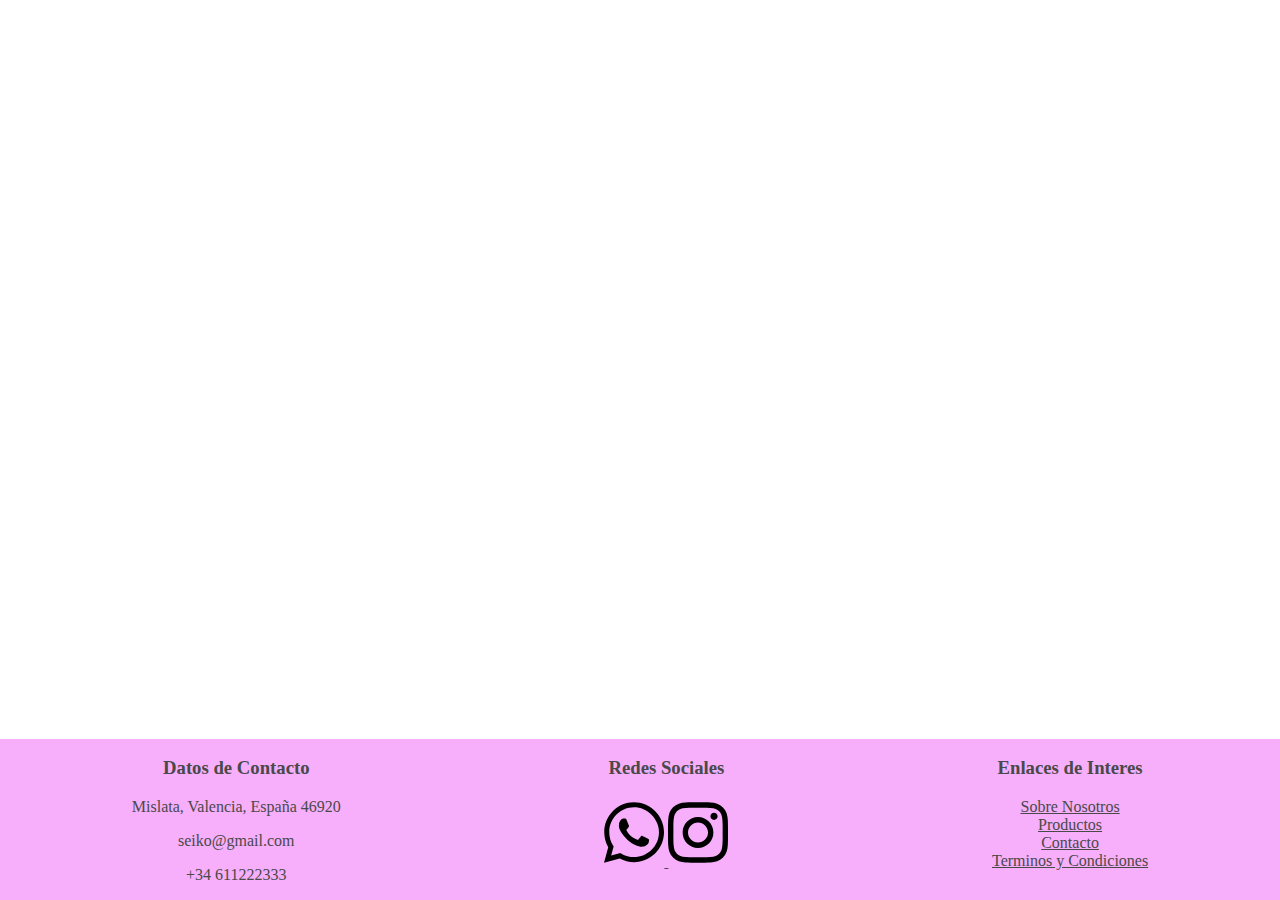
<file: pag/footer.html>
<!DOCTYPE html>
<html lang="en">
<head>
    <meta charset="UTF-8">
    <meta name="viewport" content="width=device-width, initial-scale=1.0">
    <title>footer</title>
    <link rel="stylesheet" href="../css/footer.css">
</head>
<body>
    <footer>
        <div id="footDatos">
            <h3>Datos de Contacto</h3>
            <!-- <div> -->
                <!-- <h4>Direccion:</h4> -->
                <p>Mislata, Valencia, España 46920</p>
            <!-- </div> -->
            <!-- <div> -->
                <!-- <h4>Correo electronico:</h4> -->
                <p>seiko@gmail.com</p>
            <!-- </div> -->
            <!-- <div> -->
                <!-- <h4>Telefono:</h4> -->
                <p>+34 611222333</p>
            <!-- </div> -->
        </div>
        <div id="footRedes">
            <h3>Redes Sociales</h3>
            <a href="">
                <img src="../img/whatsapp.svg" alt="whatsapp">
            </a>
            <a href="">
                <img src="../img/instagram.svg" alt="instagram">
            </a>
        </div>
        <div id="footEnlaces">
            <h3>Enlaces de Interes</h3>
            <ul>
                <a href="">
                    <li>Sobre Nosotros</li>
                </a>
                <a href="">
                    <li>Productos</li>
                </a>
                <a href="">
                    <li>Contacto</li>
                </a>
                <a href="">
                    <li>Terminos y Condiciones</li>
                </a>
            </ul>
        </div>
    </footer>
</body>
</html>
</file>
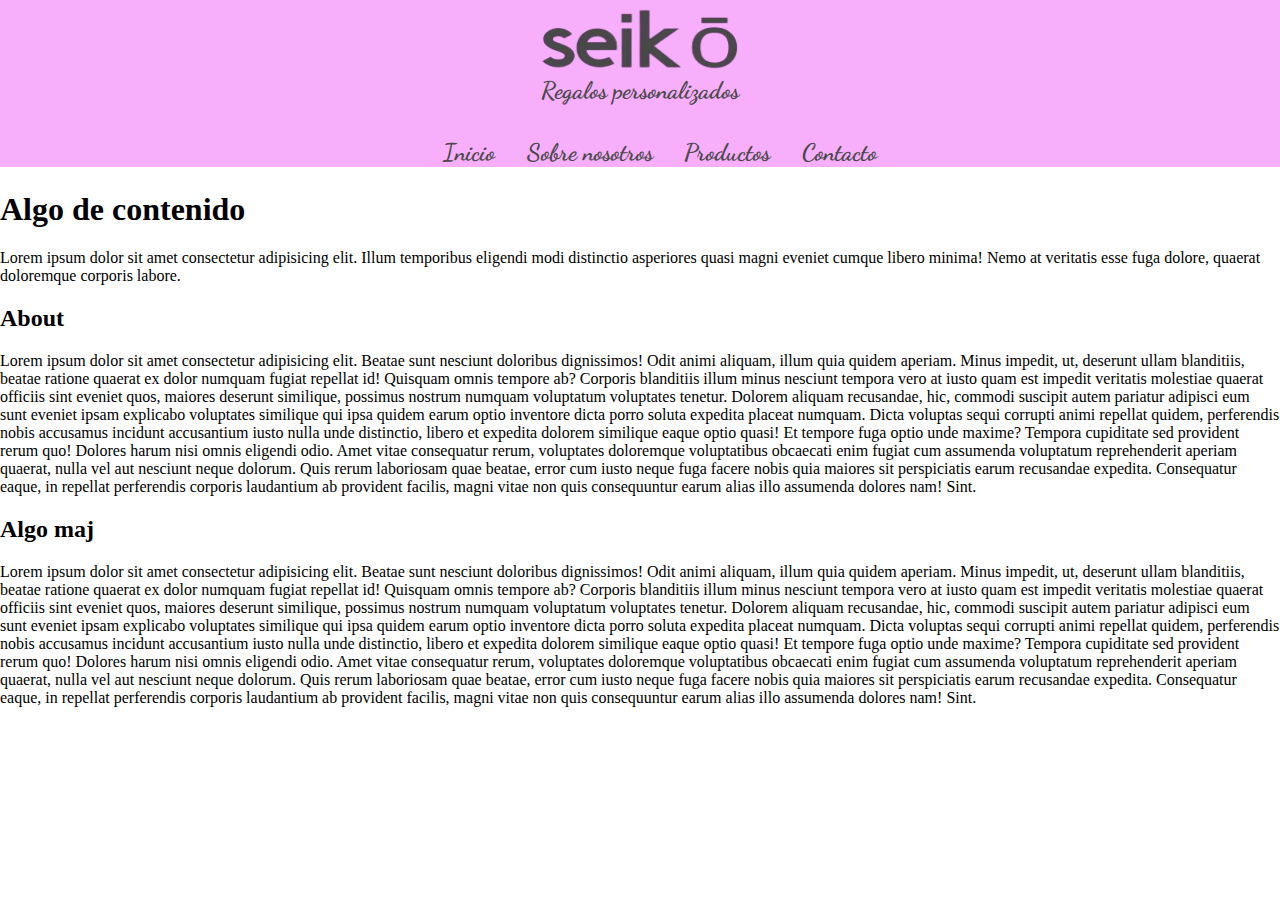
<file: pag/header.html>
<!DOCTYPE html>
<html lang="en">

<head>
    <meta charset="UTF-8">
    <meta name="viewport" content="width=device-width, initial-scale=1.0">
    <title>Seiko | Regalos Personalizados</title>
    <link rel="shortcut icon" href="../img/LogoSinFondo.png" type="image/x-icon">
    <link rel="stylesheet" href="../css/header2.css">
    <!-- FUENTE DANCING SCRIPT -->
    <link rel="preconnect" href="https://fonts.googleapis.com">
    <link rel="preconnect" href="https://fonts.gstatic.com" crossorigin>
    <link href="https://fonts.googleapis.com/css2?family=Dancing+Script:wght@400..700&display=swap" rel="stylesheet">
</head>

<body>
    <header>
        <div id="containerHeader">
            <div id="logo">
                <a href="">
                    <img src="../img/titulo-removebg-preview.png" alt="">
                </a>
                <p>Regalos personalizados</p>
            </div>
            <div id="menuMobile">
                <img src="../img/menubars.svg" alt="" onclick="openNav()">
            </div>
        </div>
        <nav>
            <ul id="navul">
                <a href="">
                    <li>Inicio</li>
                </a>
                <a href="">
                    <li>Sobre nosotros</li>
                </a>
                <a href="">
                    <li>Productos</li>
                </a>
                <a href="">
                    <li>Contacto</li>
                </a>
            </ul>
        </nav>
    </header>

    <main>
        <h1>Algo de contenido</h1>
        <p>Lorem ipsum dolor sit amet consectetur adipisicing elit. Illum temporibus eligendi modi distinctio asperiores
            quasi magni eveniet cumque libero minima! Nemo at veritatis esse fuga dolore, quaerat doloremque corporis
            labore.</p>
        <h2>About</h2>
        <p>Lorem ipsum dolor sit amet consectetur adipisicing elit. Beatae sunt nesciunt doloribus dignissimos! Odit
            animi aliquam, illum quia quidem aperiam. Minus impedit, ut, deserunt ullam blanditiis, beatae ratione
            quaerat ex dolor numquam fugiat repellat id! Quisquam omnis tempore ab? Corporis blanditiis illum minus
            nesciunt tempora vero at iusto quam est impedit veritatis molestiae quaerat officiis sint eveniet quos,
            maiores deserunt similique, possimus nostrum numquam voluptatum voluptates tenetur. Dolorem aliquam
            recusandae, hic, commodi suscipit autem pariatur adipisci eum sunt eveniet ipsam explicabo voluptates
            similique qui ipsa quidem earum optio inventore dicta porro soluta expedita placeat numquam. Dicta voluptas
            sequi corrupti animi repellat quidem, perferendis nobis accusamus incidunt accusantium iusto nulla unde
            distinctio, libero et expedita dolorem similique eaque optio quasi! Et tempore fuga optio unde maxime?
            Tempora cupiditate sed provident rerum quo! Dolores harum nisi omnis eligendi odio. Amet vitae consequatur
            rerum, voluptates doloremque voluptatibus obcaecati enim fugiat cum assumenda voluptatum reprehenderit
            aperiam quaerat, nulla vel aut nesciunt neque dolorum. Quis rerum laboriosam quae beatae, error cum iusto
            neque fuga facere nobis quia maiores sit perspiciatis earum recusandae expedita. Consequatur eaque, in
            repellat perferendis corporis laudantium ab provident facilis, magni vitae non quis consequuntur earum alias
            illo assumenda dolores nam! Sint.</p>
        <h2>Algo maj</h2>
        <p>Lorem ipsum dolor sit amet consectetur adipisicing elit. Beatae sunt nesciunt doloribus dignissimos! Odit
            animi aliquam, illum quia quidem aperiam. Minus impedit, ut, deserunt ullam blanditiis, beatae ratione
            quaerat ex dolor numquam fugiat repellat id! Quisquam omnis tempore ab? Corporis blanditiis illum minus
            nesciunt tempora vero at iusto quam est impedit veritatis molestiae quaerat officiis sint eveniet quos,
            maiores deserunt similique, possimus nostrum numquam voluptatum voluptates tenetur. Dolorem aliquam
            recusandae, hic, commodi suscipit autem pariatur adipisci eum sunt eveniet ipsam explicabo voluptates
            similique qui ipsa quidem earum optio inventore dicta porro soluta expedita placeat numquam. Dicta voluptas
            sequi corrupti animi repellat quidem, perferendis nobis accusamus incidunt accusantium iusto nulla unde
            distinctio, libero et expedita dolorem similique eaque optio quasi! Et tempore fuga optio unde maxime?
            Tempora cupiditate sed provident rerum quo! Dolores harum nisi omnis eligendi odio. Amet vitae consequatur
            rerum, voluptates doloremque voluptatibus obcaecati enim fugiat cum assumenda voluptatum reprehenderit
            aperiam quaerat, nulla vel aut nesciunt neque dolorum. Quis rerum laboriosam quae beatae, error cum iusto
            neque fuga facere nobis quia maiores sit perspiciatis earum recusandae expedita. Consequatur eaque, in
            repellat perferendis corporis laudantium ab provident facilis, magni vitae non quis consequuntur earum alias
            illo assumenda dolores nam! Sint.</p>

    </main>
    <script src="../js/main2.js"></script>
</body>

</html>
</file>
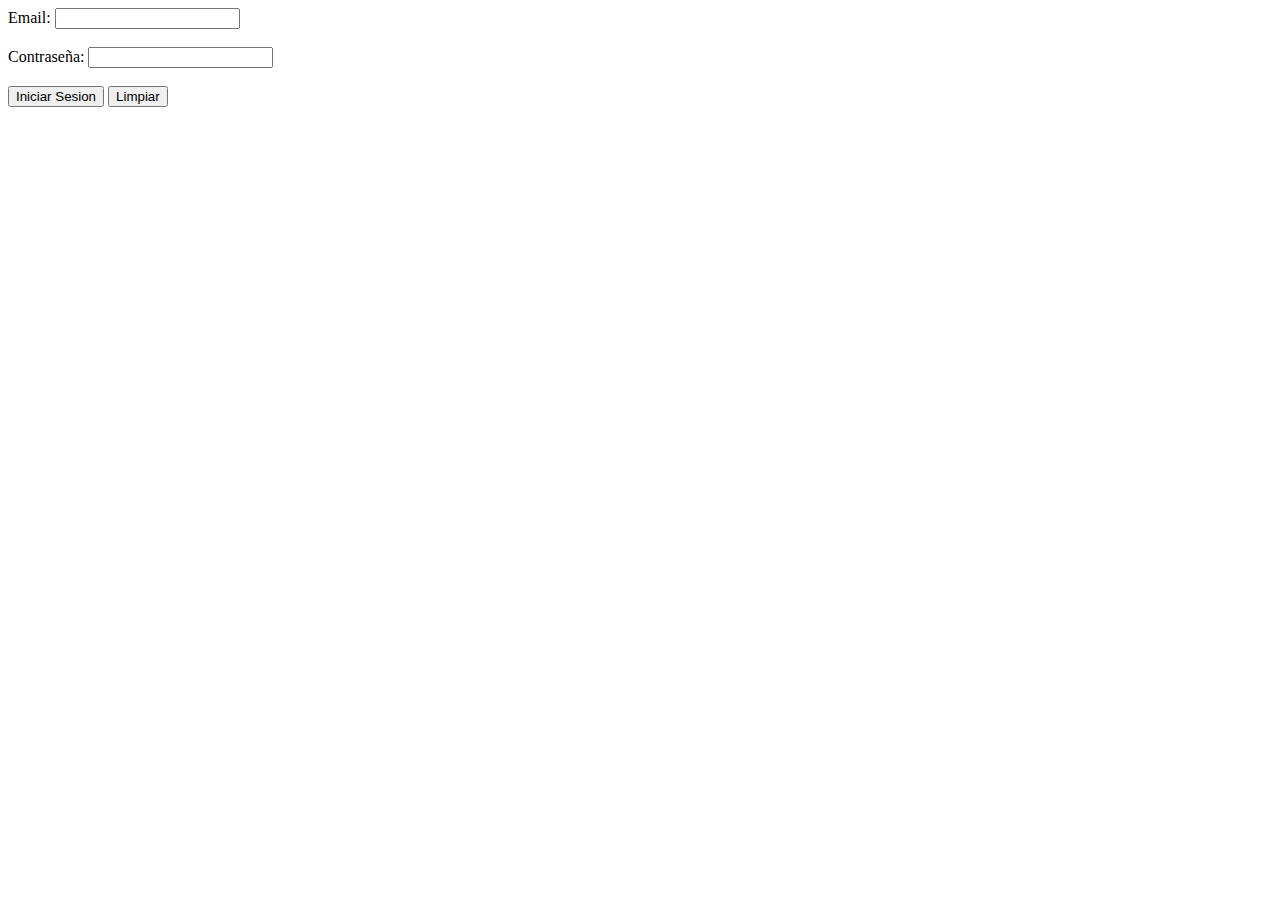
<file: pag/login.html>
<!DOCTYPE html>
<html lang="en">
<head>
    <meta charset="UTF-8">
    <meta name="viewport" content="width=device-width, initial-scale=1.0">
    <title>Login</title>
</head>
<body>
    <div>
        <form method="post" action="../back/src/loginAdmin.php">
            <label for="emailU">Email:</label>
            <input type="email" name="emailU" id="emailU">
            <br><br>

            <label for="psswdU">Contraseña:</label>
            <input type="password" name="psswdU" id="psswdU">
            <br><br>
            
            <button type="submit">Iniciar Sesion</button>
            <button type="reset">Limpiar</button>
        </form>
    </div>
</body>
</html>
</file>
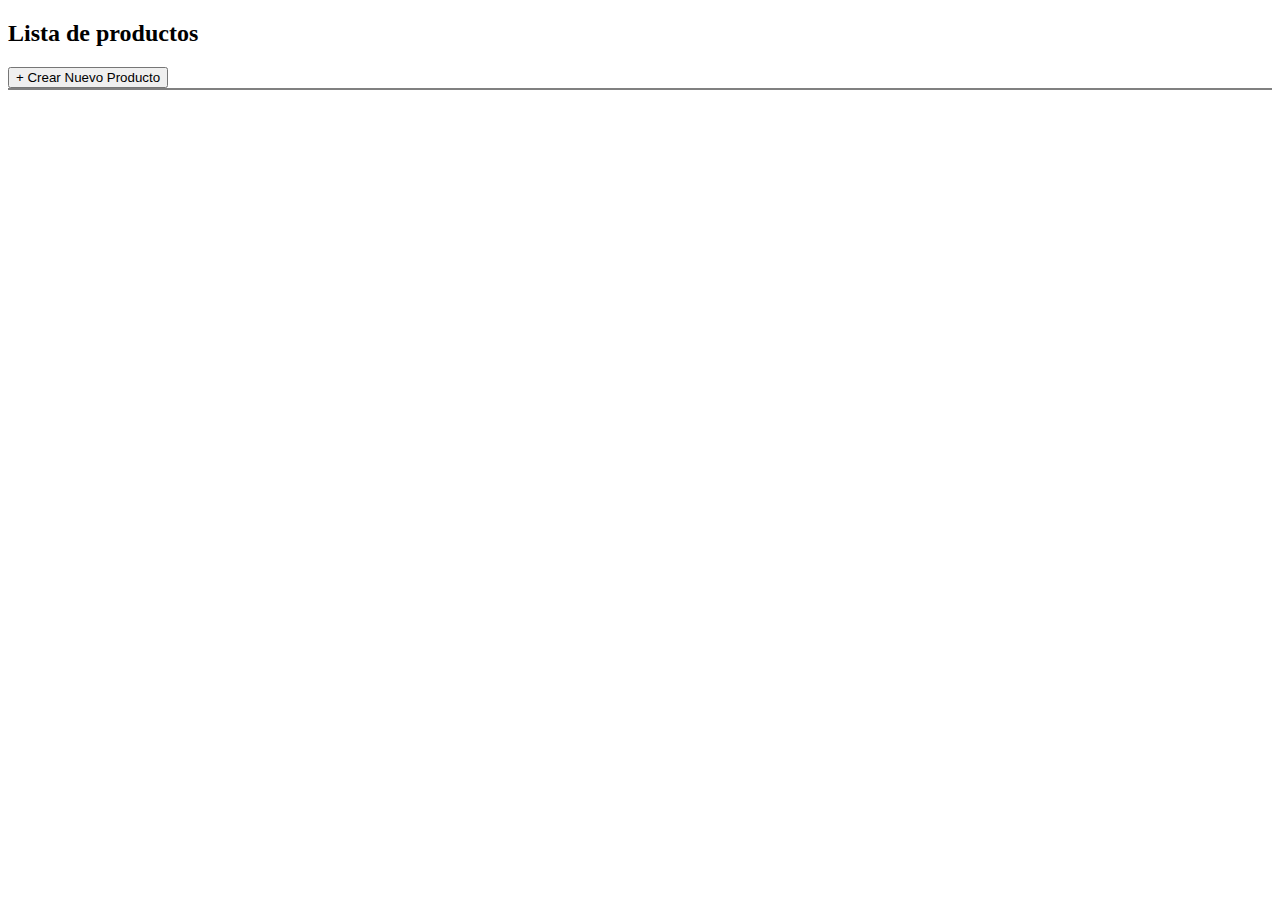
<file: back/Producto/productoList.html>
<!DOCTYPE html>
<html lang="en">

<head>
    <meta charset="UTF-8">
    <meta name="viewport" content="width=device-width, initial-scale=1.0">
    <title>Productos</title>
</head>

<body>
    <h2>Lista de productos</h2>
    <button onclick="window.createModal.showModal()">+ Crear Nuevo Producto</button>

    <!-- Ventana modal para crear nuevo  producto -->
    <dialog id="createModal">
        <button onclick="window.createModal.close()">X</button>
        <form action="./php/createProducto.php" method="post">
            <label for="nomP">Nombre del Producto:</label>
            <input type="text" name="nomP" id="nomP" autofocus>
            <br>
            <label for="descP">Descripcion:</label>
            <input type="text" name="descP" id="descP">
            <br>
            <label for="precioP">Precio:</label>
            <input type="number" name="precioP" id="precioP">
            <br>
            <!-- añadir selecct de categorias y publico mas adelante -->
            <input type="submit" value="Añadir">
            <input type="reset" value="Limpiar">
        </form>
    </dialog>

    <div id="productosList" style="border: 1px solid gray;"></div>

    <!-- Ventana modal para editar un producto -->
    <dialog id="updateModal">
        <button onclick="window.updateModal.close()">X</button>
        <form action="./php/updateProducto.php" method="post">
            <div id="updateDatos"></div>
            <!-- añadir selecct de categorias y publico mas adelante -->
            <input type="submit" value="Actualizar">
            <input type="reset" value="Limpiar">
        </form>
    </dialog>

    <!-- SCRIPTs y JQUERYs -->
    <script src="https://ajax.googleapis.com/ajax/libs/jquery/3.5.1/jquery.min.js"></script>
    <script src="getProducto.js"></script>
</body>

</html>
</file>
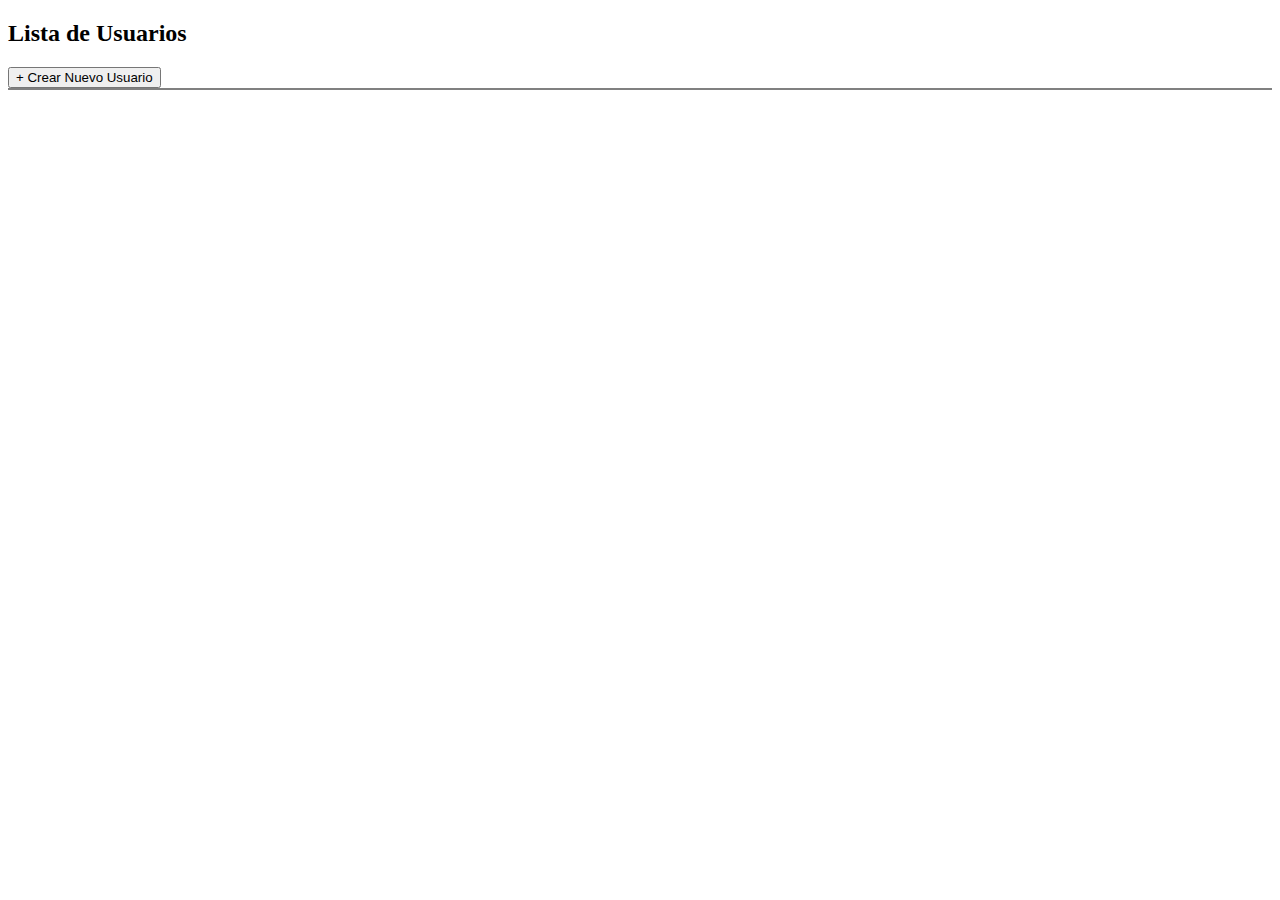
<file: back/Usuario/usuarioList.html>
<!DOCTYPE html>
<html lang="en">
<head>
    <meta charset="UTF-8">
    <meta name="viewport" content="width=device-width, initial-scale=1.0">
    <title>Usuarios</title>
</head>
<body>
    <h2>Lista de Usuarios</h2>
    <button onclick="window.createModal.showModal()">+ Crear Nuevo Usuario</button>

    <!-- Ventana modal para crear nuevo  producto -->
    <dialog id="createModal">
        <button onclick="window.createModal.close()">X</button>
        <form action="./php/createUsuario.php" method="post">
            <label for="user">Usuario:</label>
            <input type="text" name="user" id="user" autofocus>
            <br>
            <label for="email">Email:</label>
            <input type="text" name="email" id="email">
            <br>
            <label for="psswd">Contaseña:</label>
            <input type="number" name="psswd" id="psswd">
            <br>
            <!-- añadir check booleano para saber si es admin o no -->
            <input type="submit" value="Añadir">
            <input type="reset" value="Limpiar">
        </form>
    </dialog>

    <div id="usuariosList" style="border: 1px solid gray;"></div>

    <!-- Ventana modal para editar un producto -->
    <dialog id="updateModal">
        <button onclick="window.updateModal.close()">X</button>
        <form action="./php/updateUsuario.php" method="post">
            <div id="updateDatos"></div>
            <!-- añadir selecct de categorias y publico mas adelante -->
            <input type="submit" value="Actualizar">
            <input type="reset" value="Limpiar">
        </form>
    </dialog>

    <!-- SCRIPTs y JQUERYs -->
    <script src="https://ajax.googleapis.com/ajax/libs/jquery/3.5.1/jquery.min.js"></script>
    <script src="getUsuario.js"></script>
</body>
</html>
</file>
<file: css/footer.css>
body{
    margin: 0;
}

footer{
    display: flex;
    flex-direction: column;
    align-items: center;
    justify-content: space-around;
    background-color: #f7aefb;
    color: #494949;
    text-align: center;
    /**/
    width: 100%;
    position: absolute;
    bottom: 0px;
}

#footContacto{
    border: 1px solid;
}

#footRedes img{
    width: 60px;
}

#footEnlaces ul{ 
    padding: 0;
    margin: 0;
    list-style: none;
}

footer a{
    color: #494949;
}

@media only screen and (min-width:600px) {
    footer{
        flex-direction: row;
        align-items: flex-start;
    }
}
</file>
<file: css/header2.css>
body{
    margin: 0;
}

/*HEADER*/

header {
    /* display: flex;
    flex-direction: row;
    align-items: center; */
    background-color: #f7aefb;
    color: #494949;
    font-family: "Dancing Script", cursive;
    font-size: 1.5em;
    font-weight: bold;
}

#containerHeader {
    display: flex;
    flex-direction: row;
    align-items: center;
    justify-content: space-around;
    height: 10vh;
}

header p{
    display: none;
}

header a{
    text-decoration: none;
    color: #494949;
}

#logo{
    padding: 1vh;
}

#logo img{
    width: 100%;
    height: 60px;
}

#menuMobile{
    padding: 1vh;
}

#menuMobile img{
    height: 48px;
}

nav{
    display: none;
}

nav ul{
    list-style: none;
    /* margin: 0;
    padding: 0;

    display: flex;
    flex-direction: column;
    align-items: center; */
}

/**/

@media only screen and (max-width:599px){
    nav{
    position: absolute;
    height: 90vh;
    background-color: rosybrown;
    width: 100%;
    }
}

@media only screen and (min-width:600px) {
    #menuMobile{
        display: none;
    }

    header p{
        display: block;
        margin: 0;
    }

    nav{
        display: block;
        text-align: center;
    }

    nav ul{
        display: block;
    }
    
    nav li{
        display: inline;
        margin: 1vw;
    }

    #containerHeader{
        flex-direction: column;
        justify-content: center;
        height: auto;
    }

    #logo{
        text-align: center;
    }
}
</file>
